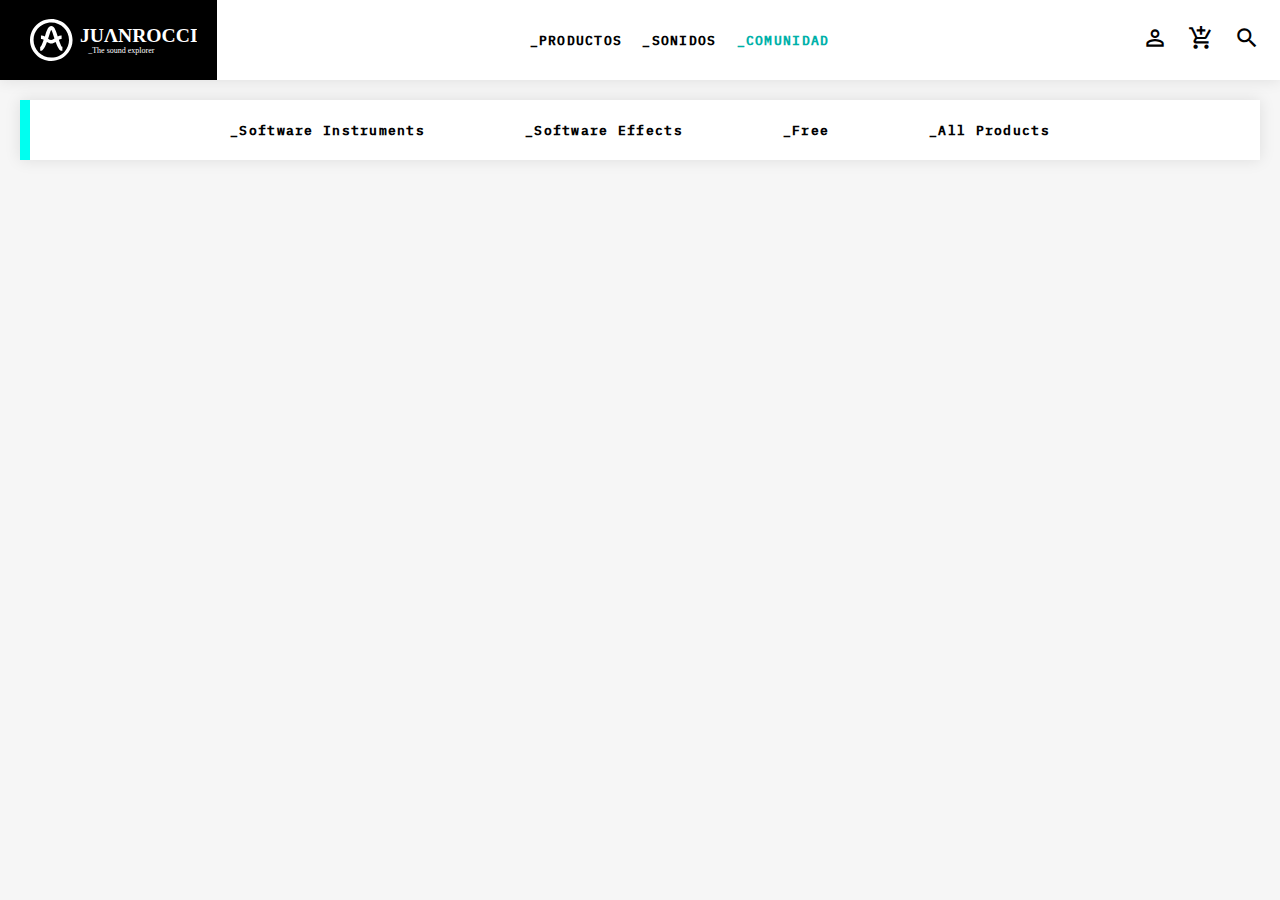
<file: Juan Manuel Roccia/static/comunidad.html>
<!-- /***********************************************

    JUΛN ROCCIΛ | _The sound explorers
    Sección: _Comunidad
    Autor: Juan Manuel Roccia

***********************************************/ -->
<!DOCTYPE html>
<html lang="en-es">
<head>
    <meta charset="UTF-8">
    <meta name="viewport" content="width=device-width, initial-scale=1.0">
    <title>JUΛN ROCCIΛ | _Community</title>
    <!-- CSS Stylesheet -->
    <link rel="stylesheet" href="../css/fuentes.css">
    <link rel="stylesheet" href="../css/estilos_iniciales.css">
    <link rel="stylesheet" href="../css/estilos_adicionales.css">
    <link rel="stylesheet" href="../css/responsive.css">
    <!-- Iconos -->
    <link rel="stylesheet" href="https://fonts.googleapis.com/icon?family=Material+Icons">
    <link rel="stylesheet" href="https://fonts.googleapis.com/css2?family=Material+Symbols+Outlined:opsz,wght,FILL,GRAD@48,400,0,0" />
    <!-- Favicon -->
    <link rel="apple-touch-icon" sizes="180x180" href="../icon/apple-touch-icon.png">
    <link rel="icon" type="image/png" sizes="32x32" href="../icon/favicon-32x32.png">
    <link rel="icon" type="image/png" sizes="16x16" href="../icon/favicon-16x16.png">
    <link rel="manifest" href="../icon/site.webmanifest">
    <!-- JavaScript -->
    <script src="../js/main.js"></script>
    <script src="../js/api_inicial.js"></script>
    <script src="../js/api_filter.js"></script>
</head>
<body>
    
    <header class="main-header">
        <div class="header-group">
            <div class="logo-container">
                <div class="rectangle"></div>
                <a href="../index.html">
                    <img src="../img/logo-full.svg" alt="JUΛN ROCCIΛ" class="logo logo-original">
                    <img src="../img/logo-full-inv.svg" alt="JUΛN ROCCIΛ" class="logo logo-inverted">
                </a>
            </div>
            <nav>
                <ul>
                    <li><a href="../index.html" class="nav-link productos-link">_Productos</a></li>
                    <li><a href="./sonidos.html" class="nav-link sonidos-link">_Sonidos</a></li>
                    <li><a href="./comunidad.html" class="nav-link comunidad-link">_Comunidad</a></li>
                </ul>
            </nav>
            <div class="header-icons">
                <a href="#">
                    <span class="material-icons">person_outline</span>
                    <!-- <span class="menu-text">User</span> -->
                </a> 
                <a href="#">
                    <span class="material-icons">add_shopping_cart</span>
                    <!-- <span class="menu-text">Carrito</span> -->
                </a> 
                <a href="#">
                    <span class="material-icons">search</span>
                    <!-- <span class="menu-text">Search</span> -->
                </a> 
            </div>            
        </div>
    </header>
    

    <nav class="filter-menu">
        <section class="menu-group">
            <span class="rectangle2"></span>
            <ul>
                <li><a href="#">_Software Instruments</a></li>
                <li><a href="#">_Software Effects</a></li>
                <li><a href="#">_Free</a></li>
                <li><a href="#">_All Products</a></li>
            </ul>
        </section>
    </nav>

</body>
</html>
</file>
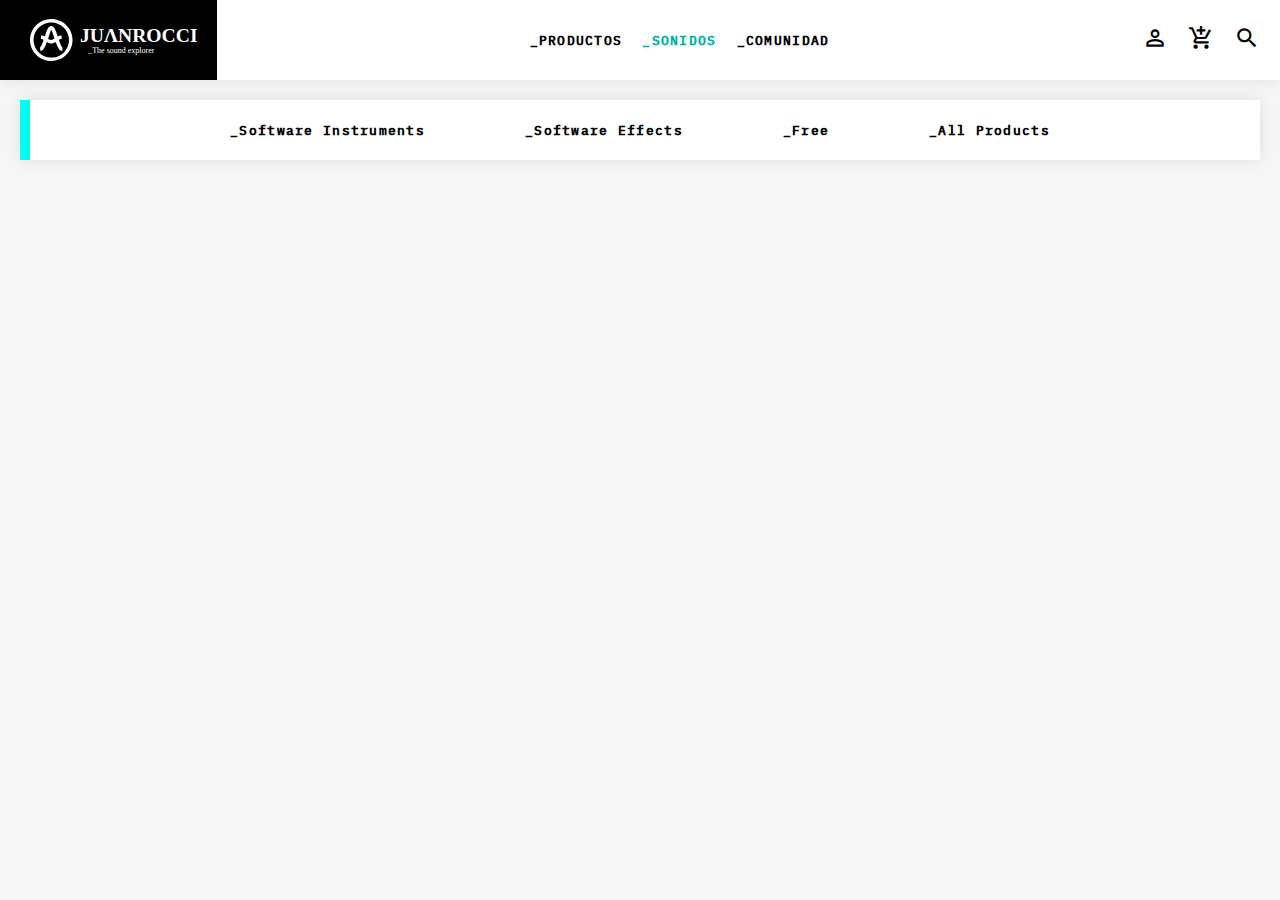
<file: Juan Manuel Roccia/static/sonidos.html>
<!-- /***********************************************

    JUΛN ROCCIΛ | _The sound explorers
    Sección: _Sonidos
    Autor: Juan Manuel Roccia

***********************************************/ -->
<!DOCTYPE html>
<html lang="en-es">
<head>
    <meta charset="UTF-8">
    <meta name="viewport" content="width=device-width, initial-scale=1.0">
    <title>JUΛN ROCCIΛ | _Sounds</title>
    <!-- CSS Stylesheet -->
    <link rel="stylesheet" href="../css/fuentes.css">
    <link rel="stylesheet" href="../css/estilos_iniciales.css">
    <link rel="stylesheet" href="../css/estilos_adicionales.css">
    <link rel="stylesheet" href="../css/responsive.css">
    <!-- Iconos -->
    <link rel="stylesheet" href="https://fonts.googleapis.com/icon?family=Material+Icons">
    <link rel="stylesheet" href="https://fonts.googleapis.com/css2?family=Material+Symbols+Outlined:opsz,wght,FILL,GRAD@48,400,0,0" />
    <!-- Favicon -->
    <link rel="apple-touch-icon" sizes="180x180" href="../icon/apple-touch-icon.png">
    <link rel="icon" type="image/png" sizes="32x32" href="../icon/favicon-32x32.png">
    <link rel="icon" type="image/png" sizes="16x16" href="../icon/favicon-16x16.png">
    <link rel="manifest" href="../icon/site.webmanifest">
    <!-- JavaScript -->
    <script src="../js/main.js"></script>
    <script src="../js/api_inicial.js"></script>
    <script src="../js/api_filter.js"></script>
</head>
<body>
    
    <header class="main-header">
        <div class="header-group">
            <div class="logo-container">
                <div class="rectangle"></div>
                <a href="../index.html">
                    <img src="../img/logo-full.svg" alt="JUΛN ROCCIΛ" class="logo logo-original">
                    <img src="../img/logo-full-inv.svg" alt="JUΛN ROCCIΛ" class="logo logo-inverted">
                </a>
            </div>
            <nav>
                <ul>
                    <li><a href="../index.html" class="nav-link productos-link">_Productos</a></li>
                    <li><a href="./sonidos.html" class="nav-link sonidos-link">_Sonidos</a></li>
                    <li><a href="./comunidad.html" class="nav-link comunidad-link">_Comunidad</a></li>
                </ul>
            </nav>
            <div class="header-icons">
                <a href="#">
                    <span class="material-icons">person_outline</span>
                    <!-- <span class="menu-text">User</span> -->
                </a> 
                <a href="#">
                    <span class="material-icons">add_shopping_cart</span>
                    <!-- <span class="menu-text">Carrito</span> -->
                </a> 
                <a href="#">
                    <span class="material-icons">search</span>
                    <!-- <span class="menu-text">Search</span> -->
                </a> 
            </div>            
        </div>
    </header>
    

    <nav class="filter-menu">
        <section class="menu-group">
            <span class="rectangle2"></span>
            <ul>
                <li><a href="#">_Software Instruments</a></li>
                <li><a href="#">_Software Effects</a></li>
                <li><a href="#">_Free</a></li>
                <li><a href="#">_All Products</a></li>
            </ul>
        </section>
    </nav>

</body>
</html>
</file>
<file: Juan Manuel Roccia/css/fuentes.css>
@font-face {
    font-family: 'IBMPlexMono';
    src: url('../fonts/IBMPlexMono-SemiBold.ttf') format('truetype');
    font-style: normal;
}
@font-face {
    font-family: 'IBMPlexMono';
    src: url('../fonts/IBMPlexMono-Medium.ttf') format('truetype');
    font-style: normal;
    font-weight: 400; 
}
@font-face {
    font-family: 'IBMPlexMono';
    src: url('../fonts/IBMPlexMono-Regular.ttf') format('truetype');
    font-weight: 300;
    font-style: normal;
}
@font-face {
    font-family: 'IBMPlexMono';
    src: url('../fonts/IBMPlexMono-Light.ttf') format('truetype');
    font-weight: 200;
    font-style: normal;
}
@font-face {
    font-family: 'IBMPlexMono';
    src: url('../fonts/IBMPlexMono-ExtraLight.ttf') format('truetype');
    font-weight: 100;
    font-style: normal;
}

* {
    font-family: 'IBMPlexMono', supply, -apple-system, BlinkMacSystemFont, "Segoe UI", Roboto, "Helvetica Neue", "Noto Sans", "Liberation Sans", "Apple Color Emoji", "Segoe UI Emoji", "Segoe UI Symbol", "Noto Color Emoji", Arial, Helvetica, sans-serif;
}

html {
    font-size: clamp(0.1rem, 1.5vw, 0.8rem);
    letter-spacing: 0.1em;
}

h1 {
    font-size: 1.5em;
}

p {
    font-size: 1.0rem;
}
</file>
<file: Juan Manuel Roccia/css/estilos_iniciales.css>
/***********************************************

    Autor: Juan Manuel Roccia

***********************************************/

/* ESTILOS GENERALES*/
*{
    box-sizing: border-box;
    padding: 0;
    margin: 0;
}
:root{
    --width-100: 100%;
    --header-height: 80px;
    --bg-body: #f6f6f6;
    --bg-content: #ffffff;
    --text-on-white: #00b1a9;
    --bg-btn: #131418;
}
body {
    background-color: var(--bg-body);
    color: #000000;
}
header, nav, main {
    background-color: var(--bg-content);
    font-weight: 700;
}
h2{
    width: 100%;
}
button {
    font-weight: 600;
}

/* CABECERA PRINCIPAL */
.main-header{
    height: var(--header-height);
    width: var(--width-100);
    text-transform: uppercase;
}
p {
    line-height: 1.5;
}
.material-icons {
    font-size: 2rem !important;
}

/* LISTAS Y ENLACES */
ul {
    list-style: none;
}
a {
    text-decoration: none;
    color: inherit;
}
a:hover {
    color: var(--text-on-white);
}

/* MENU FILTRO */
.filter-menu{
    display: flex;
    justify-content: center;
    align-items: center;
    margin: 20px;
    padding: 0 20px;
    height: 60px;
}
.filter-menu ul {
    display: flex;
    gap: 100px;
}
.active {
    color: var(--text-on-white);
}
.filter-select {
    display: none;
}

/* CONTENEDOR CENTRAL */
main{
    margin-left: auto;
    margin-right: auto;
    display: flex;
    flex-direction: row;
    flex-wrap: wrap;
    margin: 0 20px;
}

/* BOTONES */
button {
    border: none;
    margin-top: 10px;
    letter-spacing: 2px;
}
/* BOTON FIJO */
#myBtn {
    display: none;
    position: fixed;
    bottom: 20px;
    right: 30px;
    z-index: 99;
    border: none;
    outline: none;
    cursor: pointer;
    padding: 15px;
    border-radius: 1px;
    font-size: medium;
    height: calc(1.4286em + 1.75rem);
    padding: 1rem 1rem;
    background-color: var(--bg-btn);
    border: 1px solid var(--bg-content);
    color: var(--bg-content);
    box-sizing: border-box;
    /* box-shadow: none; */
}
#myBtn:hover {
    background-color: #555; /* Cambiar el color de fondo al pasar el mouse por encima */
}

/* ESTILOS TIPO TAILWIND */
.bg-grey {
    background-color: #e9e9e9;
    padding: 50px;
    margin: 15px;
    width: 100%;
}
.bg-transparent {
    background-color: transparent;
}
.lh-3 {
    line-height: 3;
}
.text-muted {
    color: #6c757d!important;
    font-weight: 300;
}
.border-dark {
    border-color: #131418!important;
    border-color: #e9e9e9;
}
.btn-blue {
    background-color: #1217f7 !important;
}
.bg-blue::after {
    border: 2px solid #1217f7 !important;
}
.bg-blue::before {
    background-color: #1217f7 !important;
    border: 2px solid #1217f7 !important;
}
.btn-golden {
    background-color: #ff993b !important;
}
.bg-golden::after {
    border: 2px solid #ff993b !important;
}
.bg-golden::before {
    background-color: #ff993b !important;
    border: 2px solid #ff993b !important;
}

/* FOOTER */
.main-footer {
    display: flex;
    flex-direction: column;
    align-items: center;
    background-color: var(--bg-black);
    color: var(--bg-white);
    padding: 4.5rem 0;
}
.footer-container {
    display: flex;
    flex-direction: column;
    align-items: center;
    width: 100%;
    max-width: 1380px;
}
.footer-wrap {
    display: flex;
    flex-wrap: wrap;
    align-items: flex-start;
    padding: 10px;
    width: 100%;
}
.footer-col {
    flex: 0 0 25%;
    max-width: 25%;
    padding: 1rem;
    box-sizing: border-box;
    order: 1;

    margin-bottom: 2.25rem;
    position: relative;
}
.footer-col-empty {
    order: 2;
}
.footer-col-social {
    flex: 0 0 100%;
    /* max-width: 70%; */
    max-width: 75%;
    order: 2;
}
/* Form */
/* .form-control::placeholder, .opc-form input:not([type=checkbox]):not([type=radio])::placeholder {
    color: var(--bg-content);
} */
.form-control, .opc-form input:not([type=checkbox]):not([type=radio]) {
    background-clip: padding-box;
    border-radius: 1px;
    display: block;
    font-size: medium;
    font-weight: 00;
    height: calc(1.4286em + 1.75rem);
    padding: 1rem 1rem;
    transition: border-color .15s ease-in-out,box-shadow .15s ease-in-out;
    width: 100%;
    background-color: var(--bg-btn);
    /* border: 1px solid var(--bg-content); */
    color: var(--bg-content);
    box-sizing: border-box;
    box-shadow: none;
    border-radius: 5px;
}
input[type=email]:focus {
    border: 3px solid var(--bg-content);
    outline: none;
    box-shadow: none;
}
.material-symbols-outlined {
    color: var(--bg-content) !important;
    /* color: #00b1a9 !important; */
}
</file>
<file: Juan Manuel Roccia/css/estilos_adicionales.css>
/***********************************************

     Autor: Juan Manuel Roccia

***********************************************/

/* VARIABLES GENERALES*/
:root {
    --bg-black: #000000;
    --bg-white: #ffffff;
    --bg-red: #ff3f3a;
    --details-color: #00fff0;
    --text-on-white: #00b1a9;
    --shadow: 0px 0px 15px rgba(0, 0, 0, 0.1);
}

/* ESTILOS DE CABECERA PRINCIPAL*/
.main-header {
    display: flex;
    justify-content: space-between;
    align-items: center;
    padding: 0 20px;
    padding-left: 0;
    box-shadow: var(--shadow);
}
.header-group {
    display: flex;
    justify-content: space-between;
    align-items: center;
    width: inherit;
    height: 100%;
}
.header-group .logo {
    margin: 0 20px;
}
.header-group nav ul {
    display: flex;
    gap: 20px;
}
.header-icons {
    display: flex;
    gap: 20px;
}
/* LOGO */
.rectangle {
    height: 100%;
    width: 100%;
    background-color: var(--bg-black);
    position: absolute;
    transform: scaleX(0);
    transform-origin: left;
    transition: transform 0.3s ease;
    z-index: 1;
}
.logo-container {
    border-left: 10px solid var(--bg-black);
    height: 100%;
    display: flex;
    align-items: center;
    background-color: var(--details-color);
    position: relative;
    overflow: hidden;
}
.logo {
    transition: opacity 0.5s ease;
    position: relative;
    z-index: 2;
}
.logo-inverted {
    display: none;
}
.logo-container:hover .rectangle {
    transform: scaleX(1);
}
.logo-container:hover .logo-original {
    display: none;
}
.logo-container:hover .logo-inverted {
    display: flex;
}
/* NAV */
.nav-link.active {
    color: var(--text-on-white);
}

/* ESTILOS DEL MENU FILTRO */
.filter-menu {
    border-left: 10px solid var(--details-color);
    padding-left: 10px;
    box-shadow: var(--shadow);
}
.menu-group ul {
    padding: 0;
}
.filter-menu {
    position: sticky;
    top: 10px;
    z-index: 100;
}

/* ESTLOS DEL CONTENEDOR CENTRAL MAIN */
.main-container {
    display: flex;
    justify-content: center;
    align-items: center;
    background-color: #f6f6f6;
    padding: 0;
}
.main-product {
    display: flex;
    align-items: center;
    justify-content: space-between;
    width: 100%;
    max-width: 1500px;
    padding: 50px;
    background-color: var(--bg-white);
    box-shadow: var(--shadow);
}
/* TEXTO */
.product-description {
    max-width: 50%;
    margin: 0 auto;
}
.product-description h1 span {
    line-height: 1.6;
    font-size: 1.8em;
    display: block;
}
.product-description h1 small {
    font-size: 1.5em;
    font-family: 'IBMPlexMono';
    font-weight: 100;
    display: block;
    transform: scaley(1.2);
}
.product-description p {
    margin: 1vw auto;
    margin-bottom: 1vw;
    font-size: 1.3em;
    font-family: 'IBMPlexMono';
    font-weight: 300;
    transform: scaley(1.2);
}
/* BOTON */
.button-container {
    position: relative;
    display: inline-block;
    border-left: 10px solid var(--bg-black);
}
.custom-button {
    display: inline-block;
    padding: 15px;
    color: var(--bg-white);
    font-size: 1.1em;
    position: relative;
    z-index: 2;
}
.button-background {
    position: absolute;
    top: 0;
    left: 0;
    width: 100%;
    height: 100%;
    background-color: var(--bg-red);
    z-index: 1;
    transition: background-color 0.3s ease;
}
.button-slide {
    position: absolute;
    top: 0;
    left: 0;
    width: 100%;
    height: 99%;
    background-color: var(--bg-black);
    transform: scaleX(0);
    transform-origin: left;
    transition: transform 0.3s ease;
    z-index: 1;
}
.button-container:hover .button-slide {
    transform: scaleX(1);
}
.button-container:hover .custom-button {
    color: var(--bg-white);
}
/* IMAGEN */
.main-image-container {
    width: 45%;
    width: 40%;
    margin: 0 auto;
}
.product-image {
    position: relative;
    max-width: 100%;
    margin: 0 auto;
}
.product-image img {
    width: 100%;
    height: auto;
    object-fit: cover;
    transition: transform 0.3s ease;
}
.product-image img.hover:first-child {
    transform: translateX(-25%);
}
/* .product-image img.hover:last-child {
    transform: translateX(25%);
} */
.wrap-image {
    position: relative;
    width: 100%;
    height: 200px;
    margin: 20px;
}
.wrap-image::before,
.wrap-image::after {
    content: "";
    width: 100%;
    height: 100%;
    position: absolute;
    border: 2px solid var(--bg-red);
    transition: all .25s ease-out;
}
.wrap-image::before {
    background-color: var(--bg-red);
    top: -15px;
    left: -15px;
}
.wrap-image::after {
    bottom: -15px;
    right: -15px;
}
.wrap-image.hover::before {
    top: 15px;
    left: 15px;
}
.wrap-image.hover::after {
    bottom: 15px;
    right: 15px;
}
.wrap-image img {
    position: relative;
    width: 100%;
    height: 100%;
    object-fit: cover;
    z-index: 1;
}

/* ESTILOS DE LAS OFERTAS EXCLUSIVAS */
.exclusive-offers {
    display: flex;
    flex-wrap: wrap;
    background-color: var(--bg-white);
    box-shadow: var(--shadow);
    justify-content: space-between;
    padding: 15px;
    margin: 20px 0;
    width: 100%;
    max-width: 1500px;
}
.exclusive-offers > div {
    flex: 1 0 calc(50% - 20px); 
    margin: 10px;
}
.exclusive-offers-fx {
    display: flex;
    flex-wrap: wrap;
    background-color: var(--bg-white);
    box-shadow: var(--shadow);
    justify-content: space-between;
    padding: 15px;
    margin: 20px 0;
    width: 100%;
    max-width: 1500px;
}
.exclusive-offers-fx > div {
    flex: 1 0 calc(33.3333% - 20px);
    margin: 10px;
}
.offers-description {
    max-width: 100%;
    margin: 0 auto;
    margin-top: 3vw;
}
.offers-image {
    position: relative;
    max-width: 100%;
    max-width: 80%;
    margin: 0 auto;
}
.offers-image #img1, #img2, #img3, #img4, #img5, #img6, #img7, #img8, #img9, #img10, #img11, #img12 {
    transition: transform 0.3s ease;
}
.offers-image #img1.hover:first-child, #img2.hover:first-child, #img3.hover:first-child, #img4.hover:first-child, #img5.hover:first-child, #img6.hover:first-child, #img7.hover:first-child, #img8.hover:first-child, #img9.hover:first-child, #img10.hover:first-child, #img11.hover:first-child, #img12.hover:first-child {
    transform: translateX(-25%);
}
.offers-image #img2.hover:first-child {
    transform: translateX(-25%);
}
/* .offers-image #img2.hover:first-child {
    transform: translateX(25%);
} */
.offers-description h2 {
    line-height: 1.6;
    font-size: 1.8em;
    font-weight: 400;
    display: block;
}
.offers-description p {
    margin: 0.5vw auto;
    margin-bottom: 1vw;
    font-size: 1.4em;
    text-transform: capitalize;
    font-weight: 100;
    transform: scaley(1.2);
}

/* ESTILOS DEL PRE-FOOTER */
.main-pre-footer {
    margin-top: 3vw;
    flex-direction: row;
    flex-wrap: wrap;
}
.container-pre-footer {
    display: flex;
    justify-content: center;
    align-items: center;
    padding: 0;
}
.pre-footer {
    display: flex;
    background-color: var(--bg-white);
    width: 100%;
    max-width: 1500px;
    padding: 50px;
}
/* TEXTO */
.pre-footer-description {
    max-width: 45%;
}
.pre-footer-description h3 span {
    line-height: 1.6;
    font-size: 2.2em;
    display: block;
}
.pre-footer-description h3 small {
    line-height: 2;
    font-size: 2em;
    font-family: 'IBMPlexMono';
    font-weight: 100;
    display: block;
    transform: scaley(1.1);
}
.pre-footer-description p.smaller {
    font-size: 1.9em;
    font-family: 'IBMPlexMono';
    font-weight: 100;
    display: block;
    transform: scaley(1.1);
}
.pre-footer-description p.desc {
    font-size: 1.2em;
    font-weight: 200;
    display: block;
    margin: 20px 0;
}
/* IMAGEN */
.pre-footer-image-container {
    width: 50%;
    margin: 0 auto;
}
.pre-footer-image {
    position: relative;
    max-width: 100%;
    margin: 0 auto;
}
.image-height {
    height: 450px;
}

/* ESTILOS PARA EL FOOTER */
.main-footer {
    justify-content: space-between;
    align-items: center;
    font-family: 'IBMPlexMono';
    font-weight: 100;
}
hr {
    border: 0;
    border-top: 2px solid rgba(0,0,0,.1);
    margin-bottom: 1.5rem;
    margin-top: 1.5rem;
    box-sizing: content-box;
    height: 0;
    overflow: visible;
    padding: 10px;
    width: 90%;
}
.footer-col p, small {
    line-height: 2;
}
.main-footer h4 {
    text-transform: uppercase;
}
/* FORM */
.form-group {
    margin: 2rem 0;
}
.input-group {
    position: relative;
}
.input-group-append {
    position: absolute;
    right: 10px;
    top: 50%;
    transform: translateY(-50%);
    border: none;
    background: none;
}
.input-group-append button {
    background: none;
    border: none;
    color: inherit;
    cursor: pointer;
}
.form-control {
    padding-right: 40px;
}
/* NETWORK */
.footer-col-social {
    display: flex;
    align-items: center;
    justify-content: space-between;
}
.footer-col-social ul {
    display: flex;
    align-items: center;
    justify-content: space-between;
    padding: 0;
    margin: 0;
    list-style: none;
}
.footer-col-social li {
    margin-right: 20px;
}
.footer-col-social li:last-child {
    margin-right: 0;
}
</file>
<file: Juan Manuel Roccia/css/responsive.css>
/* Contenedor principal */
@media (min-width: 1440px){
    .main-container, .filter-menu {
        max-width: 1380px;
        margin-left: auto;
        margin-right: auto;
    }
}
/* Descripción entre titulo y boton */
@media (min-width: 1024px) {
    .product-description p {
        margin-top: 2vh;
    }
}
@media screen and (max-width: 768px) {
    .product-description p {
        margin-top: 1.5vh;
    }
}

/* Filter Menu */
/* En pantallas de 768px o menos, ocultar el menú normal y mostrar el select */
@media (max-width: 768px) {
    .menu-group {
        display: none;
    }
    .filter-select {
        display: block;
    }
}
</file>
